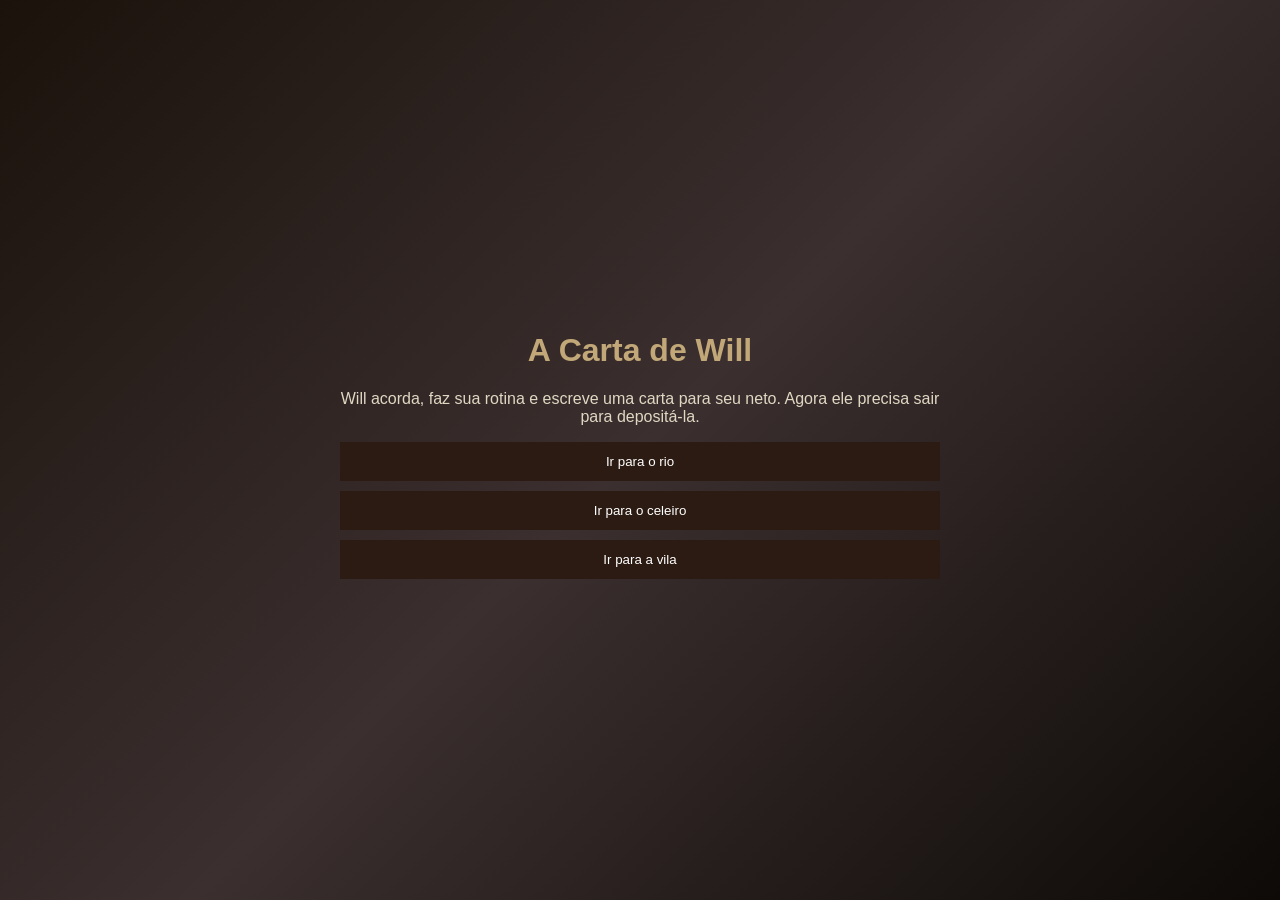
<file: index.html>
<!DOCTYPE html>
<html lang="pt-BR">
<head>
    <meta charset="UTF-8">
    <title>A Carta de Will</title>
    <link rel="stylesheet" href="style.css">
</head>
<body>

    <div class="container">
        <h1>A Carta de Will</h1>

        <p id="texto"></p>

        <div id="opcoes"></div>
    </div>

    <script src="script.js"></script>
</body>
</html>
</file>
<file: style.css>
body {
    margin: 0;
    background: linear-gradient(135deg, #1a120b, #3b2f2f, #0d0a07);
    color: #e0d8c3;
    font-family: Arial, sans-serif;
    display: flex;
    justify-content: center;
    align-items: center;
    height: 100vh;
}

.container {
    width: 600px;
    text-align: center;
}

h1 {
    color: #c2a878;
}

button {
    display: block;
    width: 100%;
    margin: 10px 0;
    padding: 12px;
    background-color: #2c1b12;
    color: white;
    border: none;
    cursor: pointer;
}

button:hover {
    background-color: #5a3a2e;
}
</file>
